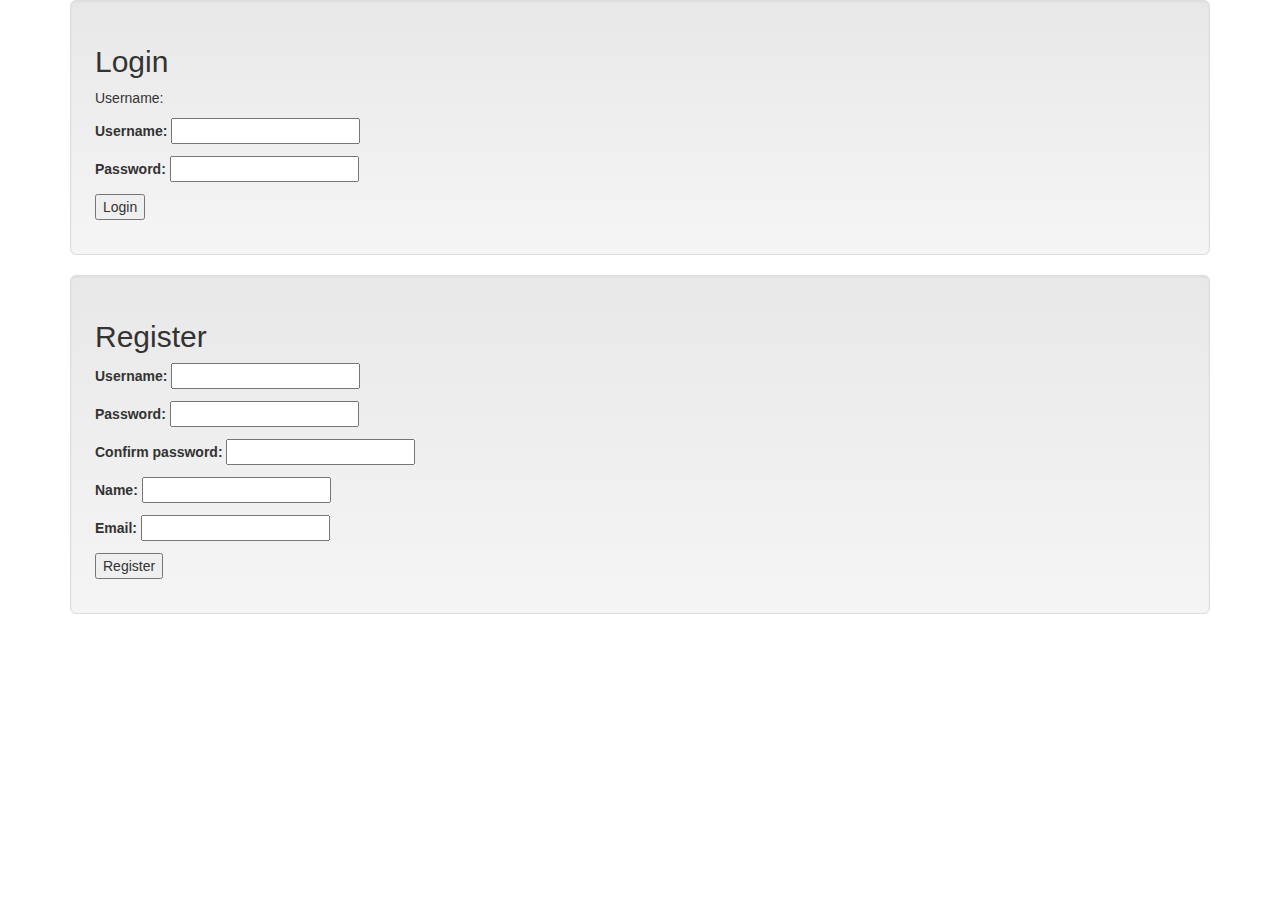
<file: app/index.html>
<!DOCTYPE html>
<html>
<head lang="en">
    <meta charset="UTF-8">
    <title>Social Network</title>
    <link rel="stylesheet" href="css/login-register.css" />
    <link rel="stylesheet" href="css/bootstrap.css" />
    <link rel="stylesheet" href="css/bootstrap-theme.css" />
 </head>
 <body ng-app="SocialNetwork">

 <!--<div clas="wrapper" ng-view></div>-->

     <div clas="container" ng-view></div>

     <script src="js/lib/angular/angular.js"></script>
     <script src="js/lib/angular/angular-resource.js"></script>
     <script src="js/lib/angular/angular-route.js"></script>
     <script src="js/lib/jquery/jquery-2.1.3.js"></script>
     <script src="js/lib/jquery.noty/jquery.noty.js"></script>
     <script src="js/lib/bootstrap/bootstrap-3.1.1.js"></script>
     <script src="js/lib/ui.bootstrap/ui-bootstrap-tpls-0.13.0.min.js"></script>

     <script src="js/app.js"></script>

     <script src="js/services/notificationsService.js"></script>
     <script src="js/services/authenticationService.js"></script>
     <script src="js/services/userService.js"></script>
     <script src="js/services/postService.js"></script>


     <script src="js/controllers/RegisterAndLoginController.js"></script>
     <script src="js/controllers/UserNavigationController.js"></script>
     <script src="js/controllers/NewsFeedController.js"></script>
     <script src="js/controllers/UserFriendsController.js"></script>
     <script src="js/controllers/FriendWallController.js"></script>
     <script src="js/controllers/EditProfileController.js"></script>
     <script src="js/controllers/ChangePasswordController.js"></script>

 </body>
 </html>
</file>
<file: app/css/login-register.css>
.features .glyphicon, .post .glyphicon{
    font-size: 40px;
}

.comment{
    font-size: 12px;
}

.comment img{
    width:30px;
}



/*col-md-12 - > 992px+(laptop and larger)
-sm-->768px+(tablet)
-xs-->0+(phone)
-lg-->1200+

hidden-sm
hidden-xs
visilbe-md
visible-lg:

<h2 class="row text-center(text-right...)" >

<div class="visible-xs col-xs-1 clearfix"></div>
font awesome library

<div class="row well well-lg(or well-sm for size of padding)"></div>

<button type="button" class="btn btn-lg btn-default(primary....)"

<ul class="list-unstyled">
</file>
